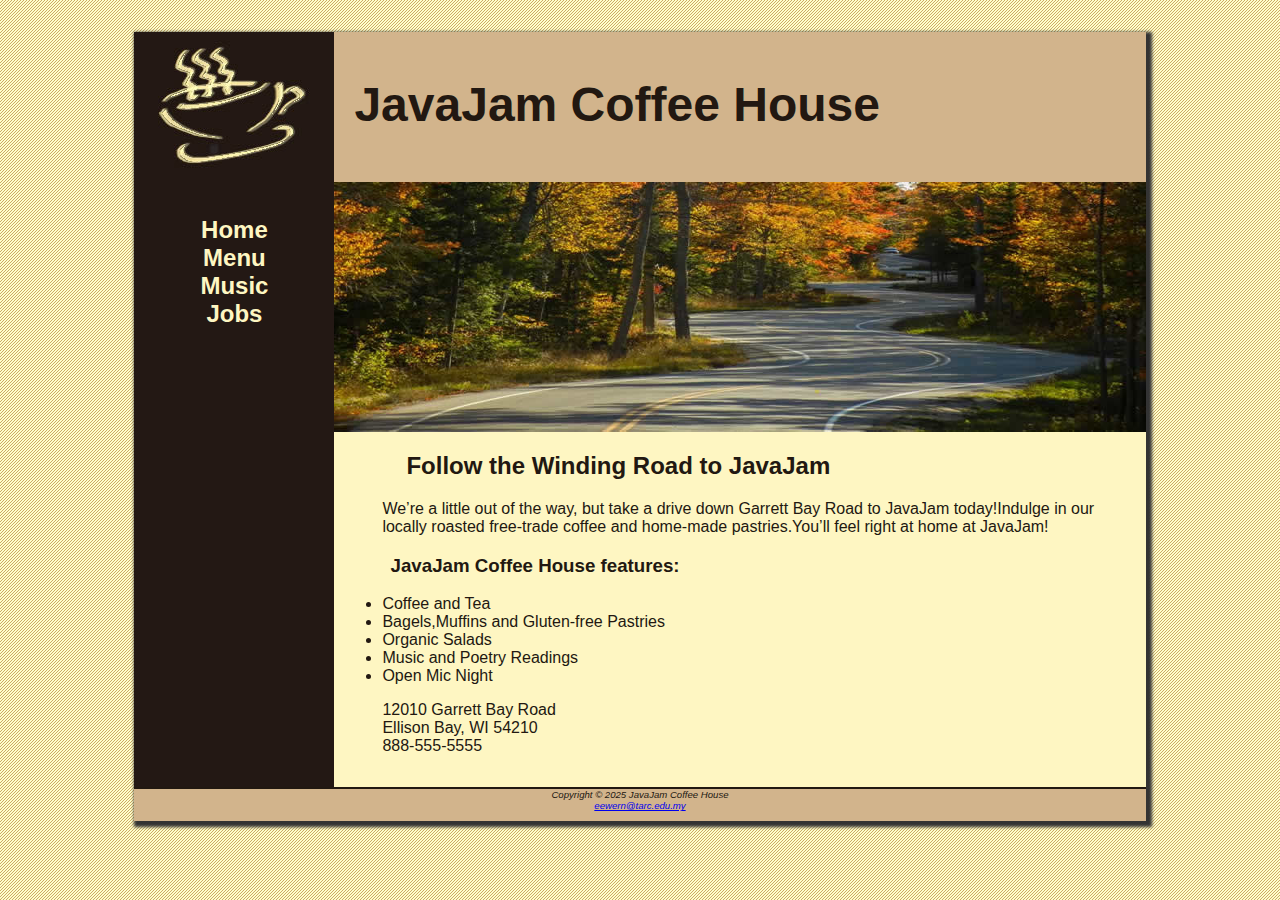
<file: index.html>
<!DOCTYPE html>
<html>
    <head>
        <meta charset="utf-8">
        <title>JavaJam Coffee House</title>
        <link rel="stylesheet" href="javajam.css" >
    </head>
    <body>
        <div id="wrapper">
        <header>
            <h1>JavaJam Coffee House</h1>
        </header>

        <nav>
            <ul>
                <li> <a href="index.html">Home</a></li>
                <li><a href="menu.html">Menu</a></li>
                <li><a href="music.html">Music</a></li>
                <li><a href="jobs.html">Jobs</a></li>
            </ul>
        </nav>
        <main>
            <div id="heroroad"></div>
            <h2>Follow the Winding Road to JavaJam</h2>
            <p>We&rsquo;re a little out of the way, but take a drive down Garrett Bay Road to JavaJam today!Indulge in our locally roasted free-trade coffee and home-made pastries.You&rsquo;ll feel right at home at JavaJam!
            </p>
            <h3>JavaJam Coffee House features:</h3>
            <ul>
                <li>Coffee and Tea</li>
                <li>Bagels,Muffins and Gluten-free Pastries</li>
                <li>Organic Salads</li>
                <li>Music and Poetry Readings</li>
                <li>Open Mic Night</li>
            </ul>
            <div>
                12010 Garrett Bay Road<br>
                Ellison Bay, WI 54210<br>
                888-555-5555
            </div>
        </main>
        <footer>
            Copyright &copy; 2025 JavaJam Coffee House<br><a href="mailto:eewern@tarc.edu.my">eewern@tarc.edu.my</a>
        </footer>
        </div>
    </body>
</html>
</file>
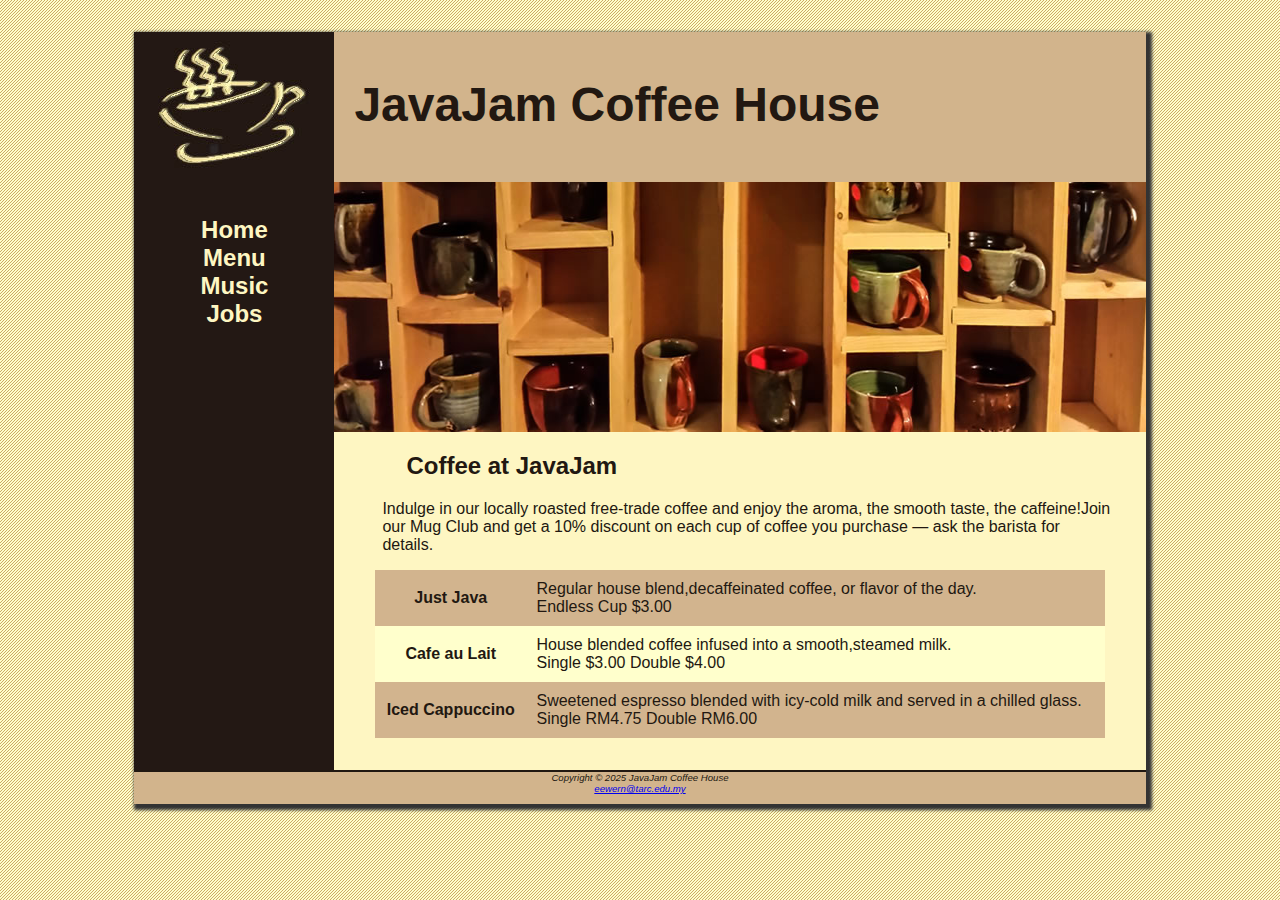
<file: menu.html>
<!DOCTYPE html>
 <html>
    <head>
        <meta charset="utf-8">
        <title>JavaJam Coffee House Menu</title>
        <link rel="stylesheet" href="javajam.css">
    </head>
    <body>
        <div id="wrapper">
        <header>
            <h1>JavaJam Coffee House </h1>
        </header>

        <nav>
            <ul>
                <li> <a href="index.html">Home</a></li>
                <li><a href="menu.html">Menu</a></li>
                <li><a href="music.html">Music</a></li>
                <li><a href="jobs.html">Jobs</a></li>
            </ul>
        </nav>
        <main>
            <div id="heromugs"></div>
            <h2>Coffee at JavaJam</h2>
            <p>
                Indulge in our locally roasted free-trade coffee and enjoy the aroma, the smooth taste, the caffeine!Join our Mug Club and get a 10% discount on each cup of coffee you purchase &mdash; ask the barista for details.
            </p>
            <table>
                <tr>
                    <th>Just Java</th>
                    <td>Regular house blend,decaffeinated coffee, or flavor of the day.<br>
                    Endless Cup $3.00</td>
                </tr>
                <tr>
                    <th>Cafe au Lait</th>
                    <td>House blended coffee infused into a smooth,steamed milk.<br>
                    Single $3.00 Double $4.00</td>
                </tr>
                <tr>
                    <th>Iced Cappuccino</th>
                    <td>Sweetened espresso blended with icy-cold milk and served in a chilled glass.<br>
                    Single RM4.75 Double RM6.00</td>
                </tr>
            </table>
            
        </main>
        <footer>
            Copyright &copy; 2025 JavaJam Coffee House<br><a href="mailto:eewern@tarc.edu.my">eewern@tarc.edu.my</a>
        </footer>
        </div>
    </body>
 </html>
</file>
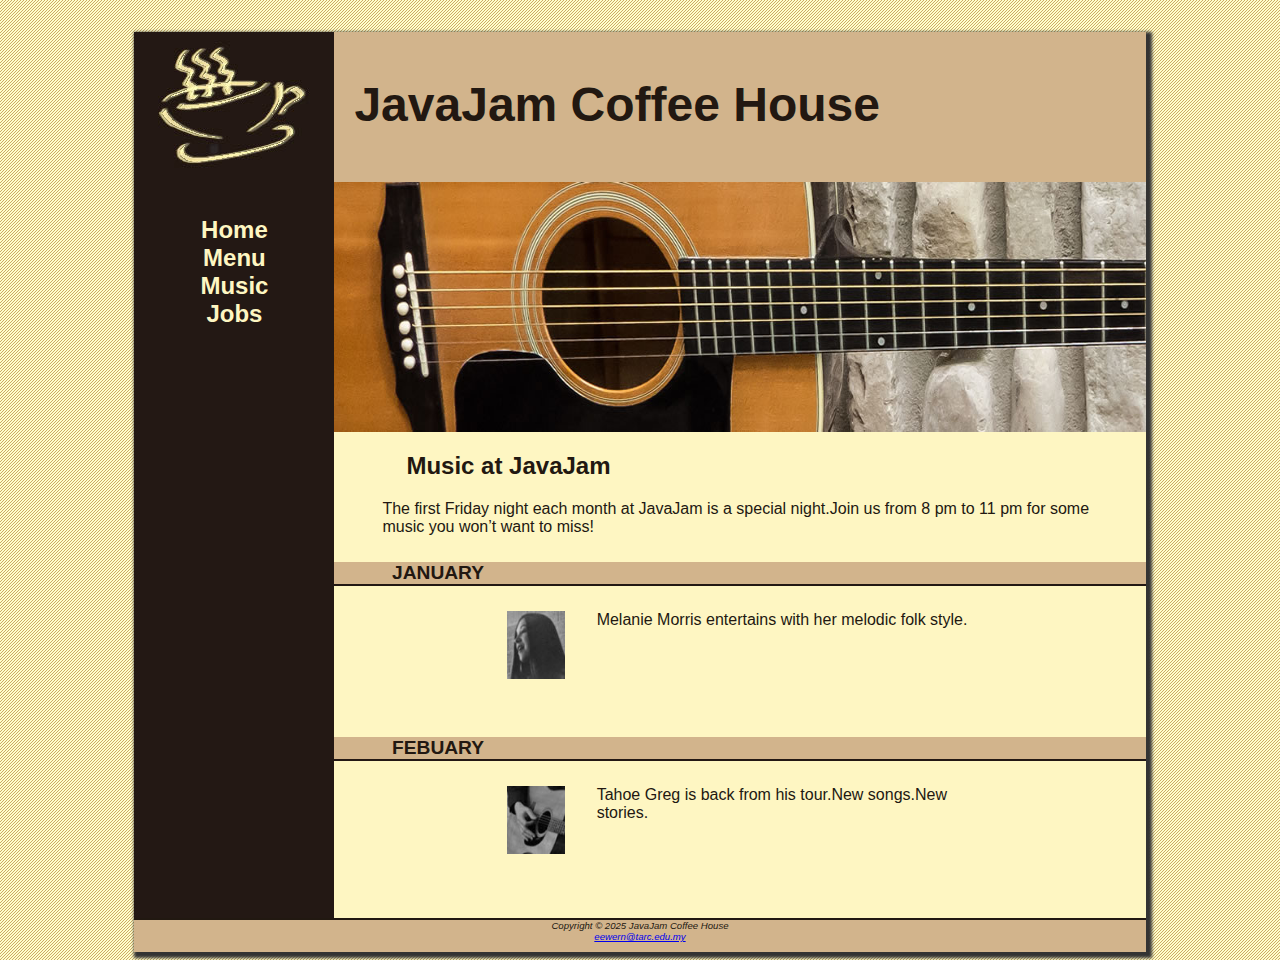
<file: music.html>
<!DOCTYPE html>
<html>
    <head>
        <meta charset="utf-8">
        <title>JavaJam Coffee House Music</title>
        <link rel="stylesheet" href="javajam.css">
    </head>
    <body>
        <div id="wrapper">
        <header>
            <h1>JavaJam Coffee House </h1>
        </header>

        <nav>
            <ul>
                <li> <a href="index.html">Home</a></li>
                <li><a href="menu.html">Menu</a></li>
                <li><a href="music.html">Music</a></li>
                <li><a href="jobs.html">Jobs</a></li>
            </ul>
        </nav>
        <main>
            <div id="heroguitar"></div>
            <h2>Music at JavaJam</h2>
            <p>
                The first Friday night each month at JavaJam is a special night.Join us from 8 pm to 11 pm for some music you won&rsquo;t want to miss!
            </p>
            <h4>January</h4>
            <div class="details">
                <a href="melanie.jpg"><img class="floatleft" src="melaniethumb.jpg" alt="Melanie Picture" height="100" width="100"></a>
                Melanie Morris entertains with her melodic folk style.
            </div>
            
            <h4>Febuary</h4>
            <div class="details">
                <a href="greg.jpg"><img class="floatleft" src="gregthumb.jpg" alt="Greg Picture" height="100" width="100"></a>
                Tahoe Greg is back from his tour.New songs.New stories.
            </div>
        </main>
        <footer>
            Copyright &copy; 2025 JavaJam Coffee House<br><a href="mailto:eewern@tarc.edu.my">eewern@tarc.edu.my</a>
        </footer>
        </div>
    </body>
</html>
</file>
<file: javajam.css>
*{
    box-sizing: border-box;
}

body{
    background-color: #FCEBB6;
    color:#221811;/*text color*/
    font-family: Verdana,Arial,sans-serif;
    background-image: url('background.gif');
}

header{
    background-color: #D2B48C;
    /*text-align: center;*/
    height: 150px;
    background-image: url('javajamlogo.jpg');
    background-repeat: no-repeat ;
    display: block;
}

h1{
    /*line-height: 200%;/*line spacing 200% is double spacing*/
    padding-top: 45px;
    padding-left: 220px;
    font-size: 3em;
}

nav{
    text-align: center;
    font-weight: bold;
    font-size: 1.5em;
    padding-top: 10px;
    width: 200px;
    float: left;/*to float element on the left side of the container*/
    display: block;
}

nav a{
    text-decoration: none;/*remove underline*/
}

nav a:link{
    color: #FEF6C2;
}

nav a:visited{
    color: red;
}

nav a:hover{
    color: #CC9933;
}

nav ul{
    list-style-type: none;/*remove link marker*/
    padding-left: 0;
}

footer{
    background-color: #D2B48C;
    font-size: .60em;
    font-style: italic;
    text-align: center;
    padding-bottom: 10px;
    border-top: 2px solid #211811;
    display: block;
}

#wrapper{
    width: 80%;/*the width of the content of an elements*/
    margin-left: auto;/*configure the space in the left margin of the element*/
    margin-right: auto;
    min-width: 900px;/*configures a minimum width for an element*/
    max-width: 1280px;/*configures a maxinmum width for an element*/
    box-shadow: 3px 3px 3px 3px #333333;
    background-color: #231814;
}

h4{
    background-color: #D2B48C;
    font-size: 1.2em;
    padding-left: .5em;
    padding-bottom: 0;
    text-transform: uppercase;
    border-bottom: 2px solid #231814;
    clear: left;/*often use to terminate or clear a float*/
}

main{
    padding-left: 0em;
    padding-right: 0em;
    padding-bottom: 2em;
    padding-top: 0em;
    margin-left: 200px;
    background-color: #FEF6C2;
    display: block;
}

main h2,main h3,main h4,main p,main div,main ul,main dl{
    padding-left: 3em;
    padding-right: 2em;
}


.details{
    padding-left: 20%;
    padding-right: 20%;
    overflow: auto;/*often used to clear a float,although its intended purpose is to configure should display if it is too large for the area allocated.Auto = id needed, scrollbar are display to allow access to the remaining content.*/
}

img{
    padding-left: 10px;
    padding-right: 10px;
}

#heroroad{
    background-image: url('heroroad.jpg');
    background-size: 100% 100%;/*width high*/
    height: 250px;
}

#heromugs{
    background-image: url('heromugs.jpg');
    background-size: 100% 100%;
    height: 250px;
}

#heroguitar{
    background-image: url('heroguitar.jpg');
    background-size: 100% 100%;
    height: 250px;
}

.floatleft{
    float: left;
    padding-bottom: 2em; ;
    padding-right: 2em;
}

table{
    margin-left: auto;
    margin-right: auto;
    width: 90%;
    border-spacing: 0;
    background-color: #FFFFCC;
}

td,th{
    padding: 10px;
}

tr:nth-of-type(odd){
    background-color: #D2B48E;
}
</file>
